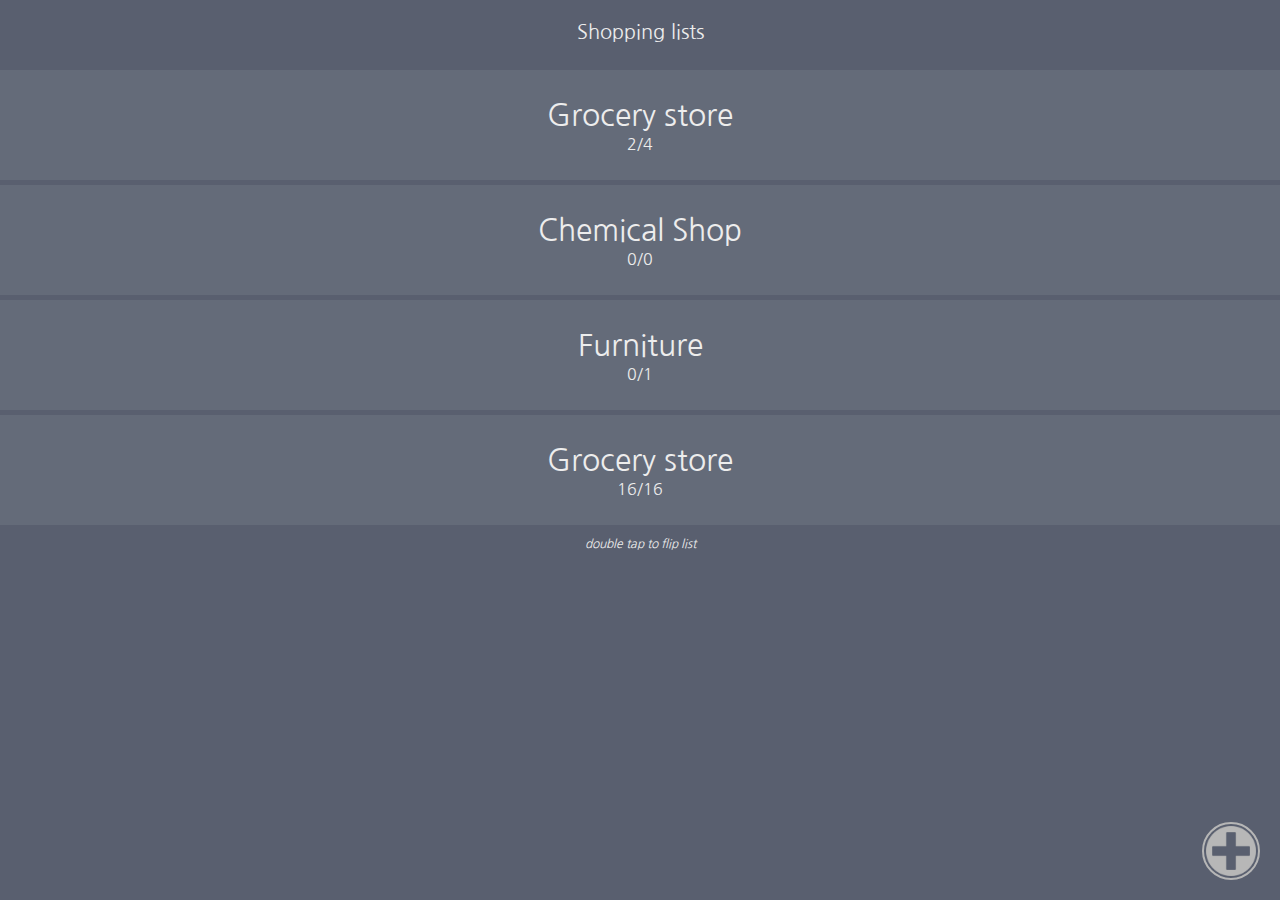
<file: index.html>
<!doctype html>

<html lang="en">
    <head>
        <meta charset="utf-8">
        <meta name="viewport" content="width=device-width, initial-scale=1.0">
        <link rel="stylesheet" href="assets/css/mystyles.css">
        <link href="https://fonts.googleapis.com/css?family=Nanum+Gothic" rel="stylesheet">
        <title>Shopping list</title>
    </head>

    <body>
        <div class="header-bar">Shopping lists</div>

        <div id="global_container"></div>

        <p class="ib-hint noselect">double tap to flip list</p>
        <div class="btn-add-l" id="btn_add"><img src="assets/img/add.png"></div>
        <script src="data/data.js"></script>
        <script src="assets/js/myjs.js"></script>
    </body>

</html>
</file>
<file: assets/css/mystyles.css>
body{
    background-color: #595f6f;
    color: #ededed;
    font-family: 'Nanum Gothic', sans-serif !important;
    z-index: 0;
    margin: 0;
}

.noselect {
    -webkit-touch-callout: none; /* iOS Safari */
    -webkit-user-select: none; /* Safari */
    -khtml-user-select: none; /* Konqueror HTML */
    -moz-user-select: none; /* Firefox */
    -ms-user-select: none; /* Internet Explorer/Edge */
    user-select: none; /* Non-prefixed version, currently
                                  supported by Chrome and Opera */
}

.header-bar{
    font-size: 20px;
    padding: 20px;
    /*position: absolute;*/
    /*transform: translateX(50%);*/
    text-align: center;
}
/*-------------------------------------*/
/*           Button-ADD                */
/*-------------------------------------*/

.btn-add-l, .btn-add-i{
    position: fixed;
    z-index: 9000;
    display:block;
    padding: 2px;
    bottom: 20px;
    right: 20px;
    border: 2px solid #b6b6b6;
    border-radius: 50%;
    cursor: pointer;
}
.btn-add-l img, .btn-add-i img{
    margin-bottom: -4px;
    position: relative;
    display:inline-block;
    width: 50px;
    height: 50px;
}

.btt-add-i{
    z-index: 9250!important;
}

/*-------------------------------------*/
/*           List-block                */
/*-------------------------------------*/
.emp-lb{
    margin-bottom: 5px;
    margin-top: 5px;
    width: auto;
    height:auto;
    position:relative;
    cursor: pointer;
}

.std-lb{
    display: block;
    text-align: center;
    background-color: #646b79;
    padding: 26px;
}

.std-lb-ttl{
    font-size: 30px;
}

.elp-lb{
    background-color: #787f8d;
    padding: 20px;
}

.elp-lb-ttlbl{
    margin-bottom: 10px;
    display: inline-block;
    font-size: 20px;
    width: 90%;
}

.elp-lb-ttl{
    display: inline;
}

.elp-lb-progress{
    font-size: 20px;
    color: #a3a5a9;
    display: inline-block;
}

.elp-lb-txt{
    font-size: 10px;
}

.btn-edit{

}

.elp-lb img{
    position: absolute;
    width: 23px;
    height: auto;
    right: 11px;
    top: 23px;
    padding: 9px;
}

.line-separator{
    height: 1px;
    background-color: #595f6f;
    width: auto;
    margin: 10px 20px 5px 20px;
}

.elp-au{
    float: left;
}

.elp-date{
    float: right;
}
/*-------------------------------------*/
/*           Item-block               */
/*-------------------------------------*/
.ils-block {
    position: absolute;
    top: 0;
    left: 0;
    z-index: 9200;
    width: 100%;
    min-height: 100%;
    background: rgba(89, 95, 111, 1);
}

.ils-header-holder{
    position: relative;
    top: 0;
    left: 0;
    font-size: 20px;
    line-height: 40px;
    width: 100%;
    padding: 20px 0;
    height: 40px;
    text-align: center;
    display: inline-block;
}

.ils-header {
    display: inline;
}

.ils-back,.ils-edit {
    display: inline;
    height: 24px;
    padding: 8px;

}
.ils-back {
    float: left;
    margin: 0 0 0 20px;
    cursor: pointer;
}
.ils-edit {
    float: right;
    margin: 0 20px 0 0;
    cursor: pointer;
}


/* Here is some magic stuff, please, if you haven't studied at The Hogwarts, pass by. Have a nice day) */
.ils-title{
    display: inline-block;
    width: 60%;
    overflow: hidden;
    margin-bottom: 10px;
}

.ils-progress-holder{
    margin: 0 28px;
    padding: 10px 0 10px 0;
}

.ils-progress{
}

.ils-container{
    width: 100%;
}

.i-block-holder{
    width: 100%;
    height: 60px;
    line-height: 60px;
    background: #646b79;
    margin: 0 0 2px 0;
    /*cursor: pointer;*/
}

.i-block{
    margin: 0 0 0 28px;
}

.ib-state{
    transform: scale(2);
    margin: 24px 0 0 0;
    float: left;
}

.ib-title{
    display: inline-block;
    float: left;
    margin: 0 0 0 28px;
    padding: 0;
    font-weight: 700;
}

.ib-edit{
    margin: 14px 14px 0 0;
    float: right;
    height: 23px;
    padding: 5px 14px;
    cursor: pointer;
}

.ib-hint{
    text-align: center;
    font-size: 12px;
    font-style: italic;
    margin-bottom: 300px;
}

.striked {
    text-decoration: line-through;
    color: #b1b1b1;
}


/*-------------------------------------*/
/*           Modal-block               */
/*-------------------------------------*/
.fade {
    position: fixed;
    top: 0;
    left: 0;
    z-index: 9300;
    width: 100%;
    height: 100%;
    background: rgba(0,0,0,0.5);
}

.hidden {
    display: none;
}

.modal-ls{
    position:relative;
    z-index: 9101;
    width:300px;
    color: #646b79;
    height:auto;
    background: #ededed;
    top:50%;
    left:50%;
    transform: translate(-50%, -50%);
    padding: 20px 0 0 0;
    border-radius: 5px;
}

.modal-ttl{
    text-align: center;
    font-size: 30px;
    font-weight: bold;
}
.modal_container{
    padding: 20px 20px 0 20px;
}
.modal_row{
    position: relative;
    margin-top: 20px;
}
.modal_row input[type=text]{
    color: #646b79;
    width: 95%;
    height: auto;
    border-radius: 3px;
    margin-top: 5px;
    background-color: #e2e2e2;
    font-size: 12px;
    border-bottom: 1px solid #595f6f;
    border-right: 1px solid #595f6f;
    padding: 5px;
}
.md-btn-shr{
    background-color: #7b8291;
    color: #ededed;
    cursor: pointer;
    height: 30px;
    width: 100px;
    margin-top: 10px;
    text-transform: uppercase;
    border: none;
    border-radius: 3px;
    border-bottom: 3px solid #3e4453;
}
.md-btn-shr:hover{
    background-color: #959cab;
    border-bottom: 3px solid #505668;
}
.md-btn-shr:active{
    background-color: #6f7685;
    border-bottom: none;
}

.md-btn-group{
    margin-top: 20px;
    width:100%;
}
.md-btn-group:after{
    content: "";
    clear: both;
    display: table;
}
.md-btn-group button:not(:last-child){
    border-right: none;
    float: right;
 }
.md-btn-group button{
    color: #ededed;
    cursor: pointer;
    height: 30px;
    width: 50%;
    border: none;
    font-weight: 700;
    text-transform: uppercase;
    font-size: 13px;
}

.md-btn-save{
    background-color: rgba(111,225,174,1);
    border-radius: 0 0 3px 0;
}
.md-btn-save:hover{
    background-color: rgb(115, 247, 195);
}
.md-btn-save:active{
    background-color: rgb(98, 193, 142);
}

.md-btn-cncl{
    background-color: rgba(255,66,87,1);
    border-radius: 0 0 0 3px;
}
.md-btn-cncl:hover{
    background-color: rgb(255, 110, 86);
}
.md-btn-cncl:active{
    background-color: rgb(220, 59, 79);
}

/****************************/
/*        EDIT-POPUP        */
/****************************/
.it-ed-block{
    border-radius: 3px;
    border: 1px solid #595f6f;
    z-index: 9250!important;
    position:fixed;
    top: 50%;
    left: 50%;
    transform: translate(-50%, -50%);
    font-size: 16px;
    background-color: #ededed;
    color: #595f6f;
    width: 200px;
    padding:5px;
}
.it-ed-block:before{
    content: '' ;
    display: block ;
    position: absolute ;
    top: 0 ;
    bottom: 0 ;
    left: 0 ;
    right: 0 ;
    border: 1px solid #646b79;
}

.it-ed-option{
    padding: 8px 20px;
    cursor: pointer;
}



/****************************/
/*           COLORS         */
/****************************/

.red{
    color: #fb5151;
    cursor: pointer;
    font-size: 13px;
}

@media screen and (max-height: 427px) {
    .modal-ls {
        position: relative;
        top:0;
        left:50%;
        transform: translateX(-50%);
        margin: 20px 0;
    }

    .fade{
        overflow: scroll;
    }
}
</file>
